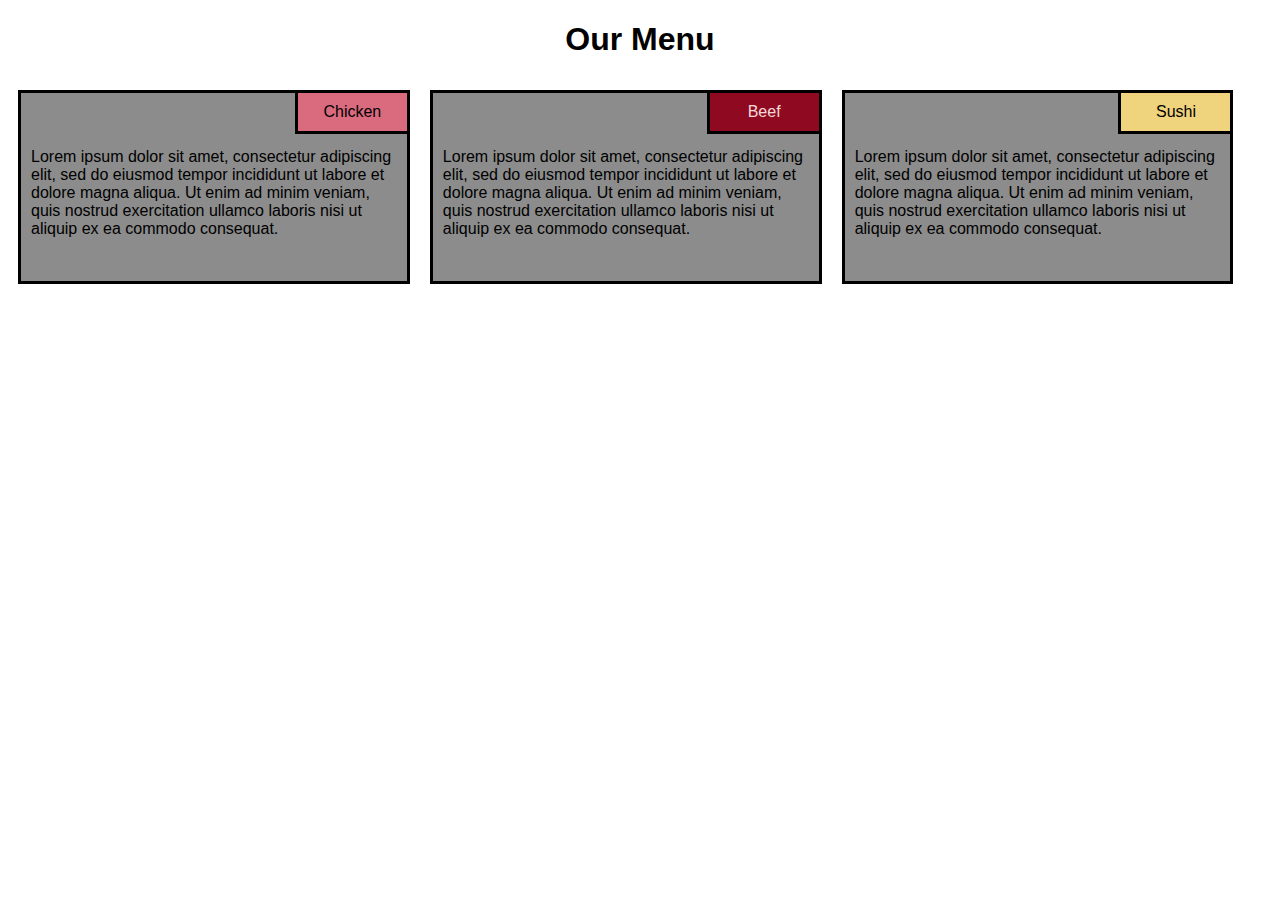
<file: mod2_solution/index.html>
<!DOCTYPE html>
<html>
   <head>
      <title>Module 2 Solution</title>
      <meta charset="utf-8">
      <meta name="viewport" content="width=device-width, initial-scale=1.0">
      <link rel="stylesheet" type="text/css" href="style.css">
   </head>
   <body>
      <h1> Our Menu </h1>
      <div class="container">
         <div class="row">
            <div class=" col-lg-4 col-md-6 col-sm-12  col-xs-12">
               <div class="heading1"><a href="#">Chicken</a></div>
               <p>Lorem ipsum dolor sit amet, consectetur adipiscing elit, sed do eiusmod tempor incididunt ut labore et dolore magna aliqua. Ut enim ad minim veniam, quis nostrud exercitation ullamco laboris nisi ut aliquip ex ea commodo consequat.</p>
            </div>
            <div class=" col-lg-4 col-md-6 col-sm-12  col-xs-12">
               <div class="heading2"><a href="#">Beef</a></div>
               <p>Lorem ipsum dolor sit amet, consectetur adipiscing elit, sed do eiusmod tempor incididunt ut labore et dolore magna aliqua. Ut enim ad minim veniam, quis nostrud exercitation ullamco laboris nisi ut aliquip ex ea commodo consequat.
               </p>
            </div>
            <div class=" col-lg-4 col-md-12 col-sm-12  col-xs-12">
               <div class="heading3"><a href="#">Sushi</a></div>
               <p>Lorem ipsum dolor sit amet, consectetur adipiscing elit, sed do eiusmod tempor incididunt ut labore et dolore magna aliqua. Ut enim ad minim veniam, quis nostrud exercitation ullamco laboris nisi ut aliquip ex ea commodo consequat.</p>
            </div>
         </div>
      </div>
   </body>
</html>
</file>
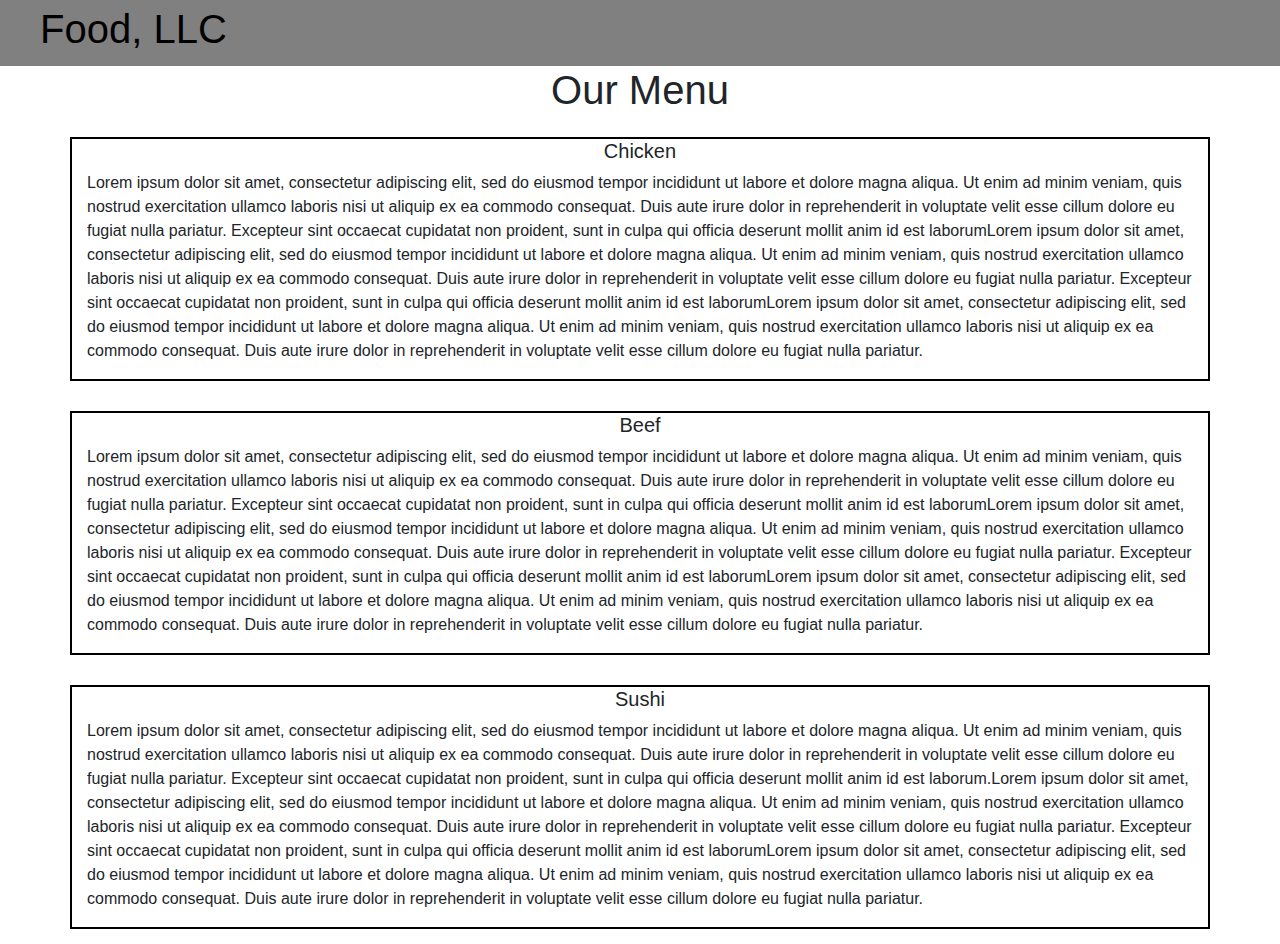
<file: mod3_solution/index.html>
<!doctype html>
<html lang="en">
   <head>
      <meta charset="utf-8">
      <meta http-equiv="X-UA-Compatible" content="IE=edge">
      <meta name="viewport" content="width=device-width, initial-scale=1">
      <title>MODULE-3</title>
      <link rel="stylesheet" href="css/bootstrap.min.css">
      <link rel="stylesheet" href="css/style.css">
      <link href='https://fonts.googleapis.com/css?family=Oxygen:400,300,700' rel='stylesheet' type='text/css'>
      <link href='https://fonts.googleapis.com/css?family=Lora' rel='stylesheet' type='text/css'>
   </head>
   <body>
      <header>
         <nav id="header-nav" class="navbar navbar-default navbar-inverse">
            <div class="container">
               <div class="navbar-header">
                  <div class="navbar-brand">
                     <a href="index.html">
                        <h1>Food, LLC</h1>
                     </a>
                  </div>
                  <button type="button" class="navbar-toggle collapsed  d-none d-sm-block d-md-none" data-toggle="collapse" data-target="#collapsable-nav" aria-expanded="false">
                     <div></div>
                     <div></div>
                     <div></div>
                  </button>
               </div>
            </div>
            <div id="collapsable-nav" class="collapse navbar-collapse">
               <ul id="nav-list" class="nav navbar-nav navbar-right">
                  <li>
                     <a href="#chicken">Chicken</a>
                  </li>
                  <li>
                     <a href="#Beef">Beef</a>
                  </li>
                  <li>
                     <a href="#sushi">Sushi</a>
                  </li>
               </ul>
            </div>
         </nav>
      </header>
      <div id="main-content" class="container">
      <h1> Our Menu </h1>
      <div id="home-tiles" class="row">
         <div class="col-md-12 col-sm-12 col-xs-12">
            <h5>Chicken</h5>
            <p>Lorem ipsum dolor sit amet, consectetur adipiscing elit, sed do eiusmod tempor incididunt ut labore et dolore magna aliqua. Ut enim ad minim veniam, quis nostrud exercitation ullamco laboris nisi ut aliquip ex ea commodo consequat. Duis aute irure dolor in reprehenderit in voluptate velit esse cillum dolore eu fugiat nulla pariatur. Excepteur sint occaecat cupidatat non proident, sunt in culpa qui officia deserunt mollit anim id est laborumLorem ipsum dolor sit amet, consectetur adipiscing elit, sed do eiusmod tempor incididunt ut labore et dolore magna aliqua. Ut enim ad minim veniam, quis nostrud exercitation ullamco laboris nisi ut aliquip ex ea commodo consequat. Duis aute irure dolor in reprehenderit in voluptate velit esse cillum dolore eu fugiat nulla pariatur. Excepteur sint occaecat cupidatat non proident, sunt in culpa qui officia deserunt mollit anim id est laborumLorem ipsum dolor sit amet, consectetur adipiscing elit, sed do eiusmod tempor incididunt ut labore et dolore magna aliqua. Ut enim ad minim veniam, quis nostrud exercitation ullamco laboris nisi ut aliquip ex ea commodo consequat. Duis aute irure dolor in reprehenderit in voluptate velit esse cillum dolore eu fugiat nulla pariatur.</p>
         </div>
         <div class="col-md-12 col-sm-12 col-xs-12 xyz">
            <h5>Beef</h5>
            <p>Lorem ipsum dolor sit amet, consectetur adipiscing elit, sed do eiusmod tempor incididunt ut labore et dolore magna aliqua. Ut enim ad minim veniam, quis nostrud exercitation ullamco laboris nisi ut aliquip ex ea commodo consequat. Duis aute irure dolor in reprehenderit in voluptate velit esse cillum dolore eu fugiat nulla pariatur. Excepteur sint occaecat cupidatat non proident, sunt in culpa qui officia deserunt mollit anim id est laborumLorem ipsum dolor sit amet, consectetur adipiscing elit, sed do eiusmod tempor incididunt ut labore et dolore magna aliqua. Ut enim ad minim veniam, quis nostrud exercitation ullamco laboris nisi ut aliquip ex ea commodo consequat. Duis aute irure dolor in reprehenderit in voluptate velit esse cillum dolore eu fugiat nulla pariatur. Excepteur sint occaecat cupidatat non proident, sunt in culpa qui officia deserunt mollit anim id est laborumLorem ipsum dolor sit amet, consectetur adipiscing elit, sed do eiusmod tempor incididunt ut labore et dolore magna aliqua. Ut enim ad minim veniam, quis nostrud exercitation ullamco laboris nisi ut aliquip ex ea commodo consequat. Duis aute irure dolor in reprehenderit in voluptate velit esse cillum dolore eu fugiat nulla pariatur.</p>
         </div>
         <div class="col-md-12 col-sm-12 col-xs-12">
            <h5>Sushi</h5>
            <p>Lorem ipsum dolor sit amet, consectetur adipiscing elit, sed do eiusmod tempor incididunt ut labore et dolore magna aliqua. Ut enim ad minim veniam, quis nostrud exercitation ullamco laboris nisi ut aliquip ex ea commodo consequat. Duis aute irure dolor in reprehenderit in voluptate velit esse cillum dolore eu fugiat nulla pariatur. Excepteur sint occaecat cupidatat non proident, sunt in culpa qui officia deserunt mollit anim id est laborum.Lorem ipsum dolor sit amet, consectetur adipiscing elit, sed do eiusmod tempor incididunt ut labore et dolore magna aliqua. Ut enim ad minim veniam, quis nostrud exercitation ullamco laboris nisi ut aliquip ex ea commodo consequat. Duis aute irure dolor in reprehenderit in voluptate velit esse cillum dolore eu fugiat nulla pariatur. Excepteur sint occaecat cupidatat non proident, sunt in culpa qui officia deserunt mollit anim id est laborumLorem ipsum dolor sit amet, consectetur adipiscing elit, sed do eiusmod tempor incididunt ut labore et dolore magna aliqua. Ut enim ad minim veniam, quis nostrud exercitation ullamco laboris nisi ut aliquip ex ea commodo consequat. Duis aute irure dolor in reprehenderit in voluptate velit esse cillum dolore eu fugiat nulla pariatur.
            </p>
         </div>
      </div>
      <script src="js/jQuery.min.js"></script>
      <script src="js/bootstrap.min.js"></script>
   </body>
</html>
</file>
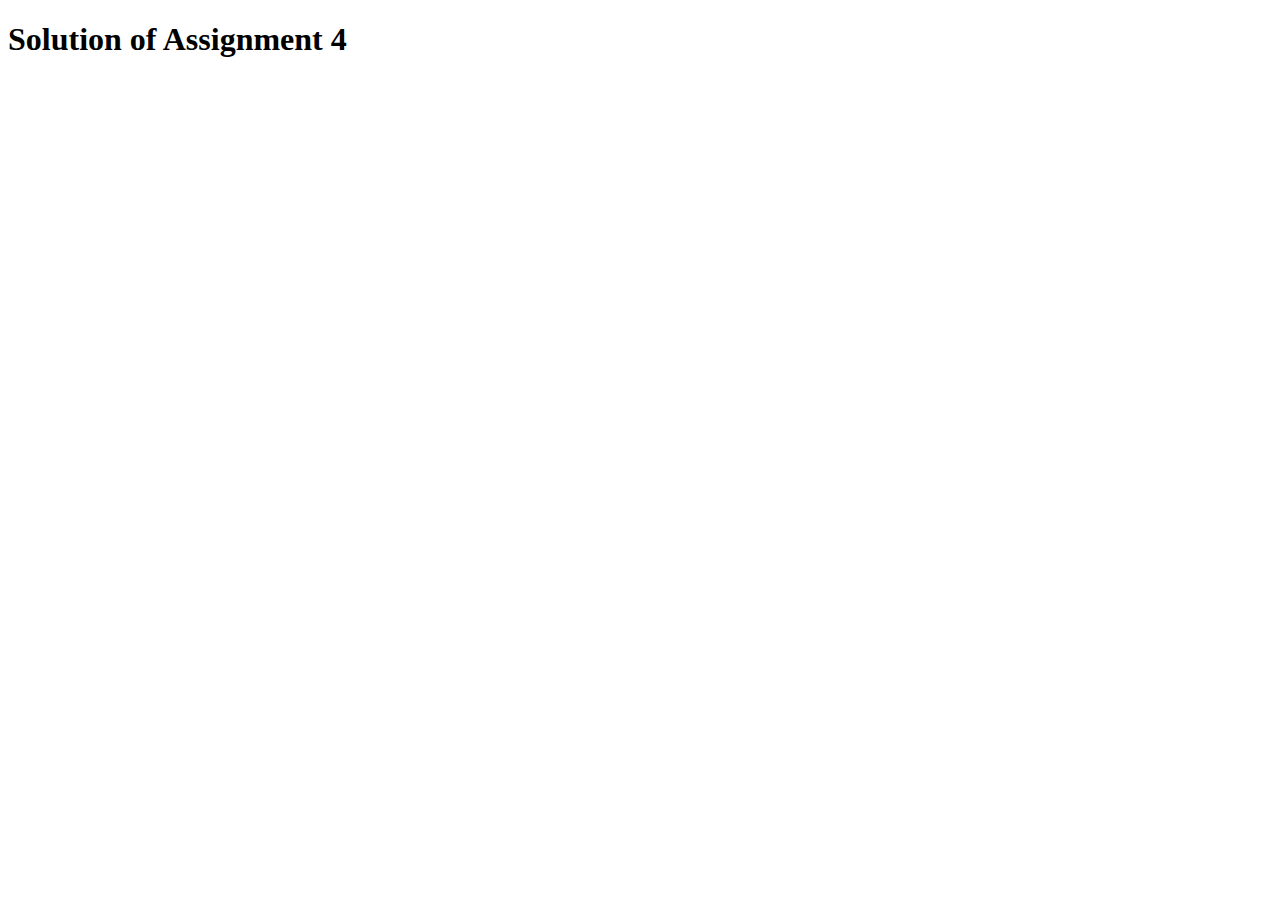
<file: mod4_solution/index.html>
<!DOCTYPE html>
<html>
<head>
    <meta charset="utf-8">
    <title> Module 4 Solution</title>
    <script src="js/Speakhello.js"></script>
    <script src="js/Speakgoodbye.js"></script>
    <script src="js/script.js"></script>
</head>
<body>
    <h1>Solution of Assignment 4</h1>
</body>
</html>
</file>
<file: mod2_solution/style.css>
*{
     box-sizing: border-box;
}
 body {
     font-family: Arial, Helvetica, sans-serif;
}
 h1 {
     text-align: center;
}
 p{
     margin-top: 45px;
     padding: 10px;
}
 .row {
     width: 100%;
}
 a{
     position: absolute;
     top: 0px;
     right: 0px;
     text-decoration: none;
     border-left: 3px solid black;
     border-bottom:3px solid black;
     color: black;
     padding: 10px;
     text-align: center;
     width: 112px;
}
 .heading1 a {
     background: #da6b7e;
}
 .heading2 a {
     background:#8f0a21;
     color:#f3dada;
}
 .heading3 a {
     background:#f0d37d;
    ;
}
 @media(min-width:992px) {
     .col-lg-4{
         background: #8c8c8c;
         float: left;
         border: 3px solid black;
         margin: 10px;
         height: 194px;
         position: relative;
    }
     .col-lg-4{
         width:31% 
    }
}
 @media(max-width:991px) and (min-width:768px) {
     .col-md-6 , .col-md-12 {
         background: #8c8c8c;
         float: left;
         border: 3px solid black;
         margin: 9px;
         height: 180px;
         position: relative;
    }
     .col-md-6{
         width:47.3%;
    }
     .col-md-12 {
         width:96.8%;
    }
}
 @media(max-width:767px) and (min-width:320px) {
     .col-sm-12{
         background: #8c8c8c;
         float: left;
         border: 3px solid black;
         margin: 10px;
         height: 182px;
         position: relative;
    }
     .col-sm-12 {
         width:88%;
         margin-left: 45px;
    }
}
</file>
<file: mod3_solution/css/style.css>
.navbar
{
	padding: 0;
}
.navbar-brand h1 
{
	color:black;
	margin-left: 25px;
}
.navbar>.container
{
	max-width: 100%;
	background-color: gray;
}
}
.navbar-brand a:hover
{
	text-decoration: none;
}

h1,h5
{
	text-align: center;
}

.navbar-toggle {
position: absolute;
    right: 20px;
    top: 20px;
    box-shadow: none;
}

.navbar-toggle div
{
	width: 12px;
    height: 2px;
    margin: 3px 0;
}

.navbar-toggle.collapsed  div
{
    background-color: black;
}

 .navbar-default .navbar-toggle.collapsed {
  border-color: black;
   background-color:gray;
}

.navbar-toggle div
{
	background-color: white;
}
 
.navbar-default .navbar-toggle{
     border-color:white ;
      background-color:gray;
}

.navbar-collapse
{
	background: white;
    text-align: center;
    width: 100%;
}
.navbar-collapse a,a:hover
{
	color:black;
	text-decoration: none;
}
.navbar-collapse ul
{
	border: 1px solid black;
}
.navbar-collapse li:nth-child(1),li:nth-child(2)
{
	border-bottom: 1px solid black;
}
.col-md-12, .col-sm-12 ,.col-xs-12{
  border: 2px solid black;
  margin: 15px auto;
}

@media(max-width:600px)
{
	.col-xs-12
	{
		margin: 20px 20px;
	}
}
</file>
